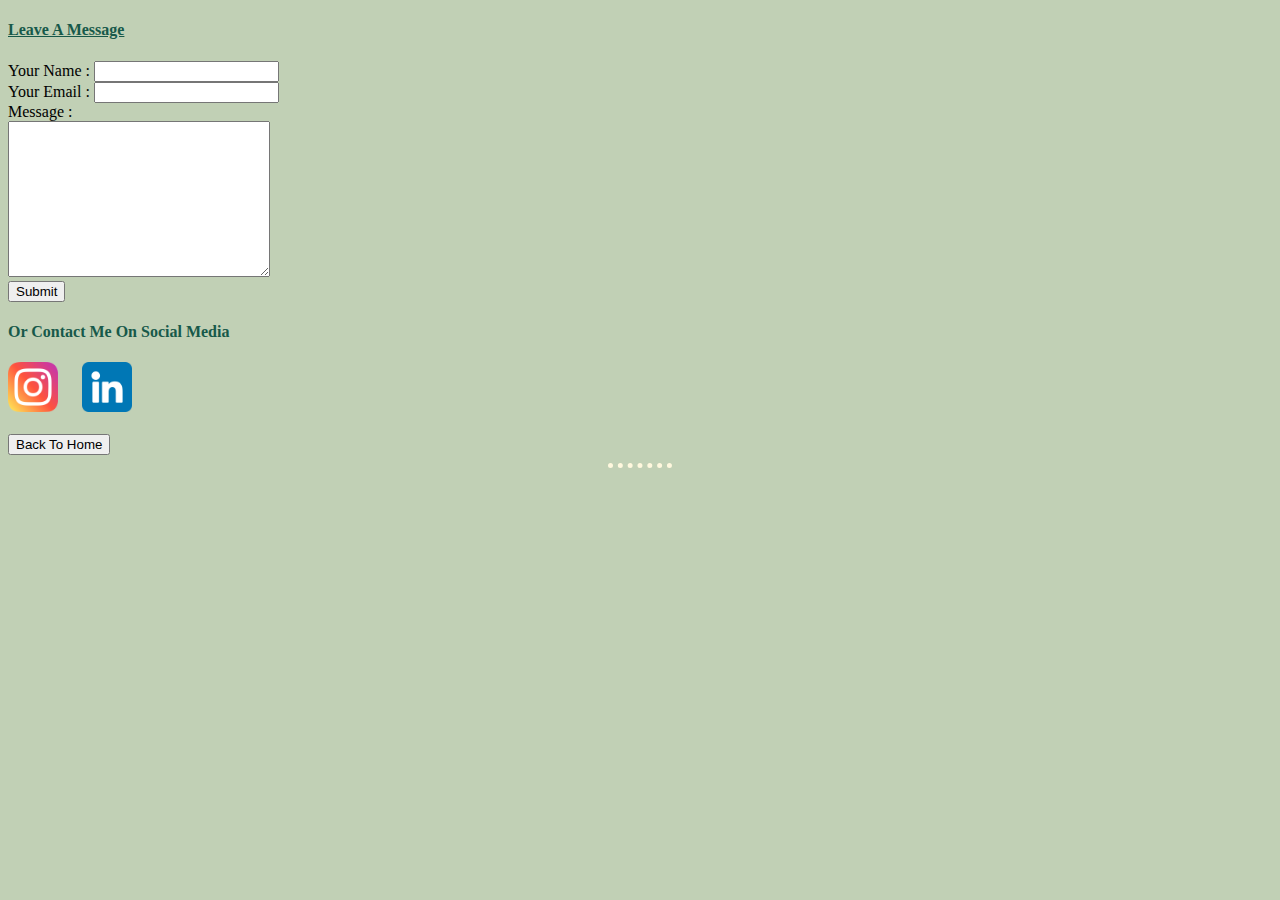
<file: contactDetails.html>
<!DOCTYPE html>
<html>
    <head>
        <meta charset="utf-8" />
        <title>Contact Details</title>
	<link rel="stylesheet" href="CSS/style.css">
    </head>
    <body>
        <h4><u>Leave A Message</u></h4>

        <form method="post" action="mailto:aniket1637.be21@chitkara.edu.in" enctype="text/plain">
            <label>Your Name : </label>
            <input type="text" name="Name : " value=""><br>
            <label>Your Email : </label>
            <input type="email" name="Email : " value=""><br>
            <label>Message : </label><br>
            <textarea name="Message" rows="10" cols="30"></textarea><br>
            <input type="submit">
        </form>

        <h4>Or Contact Me On Social Media</h4>

        <a href="https://instagram.com/_._aniket_520?igshid=ZDc4ODBmNjlmNQ==" target="_blank"><img src="instagram.png" alt="Instagram" height="50"></a>
        <a href="https://www.linkedin.com/in/aniket-verma-8ab2211b1/" target="_blank"><img src = "linkedin.png" alt="Linked In" height="50"></a><br>
        <br>
        <a href="index.html"><input type = "button" name="" value = "Back To Home"></a>
        <hr>
    </body>
</html>
</file>
<file: CSS/style.css>
body{
    background-color: #C1D0B5;
}

hr {
    border-style: dotted none none;
    width: 5%;
    border-width: 5px;
    border-color: #FFF8DE;
}

h3,h2,h4 {
    color: #17594A;
}

img {
    margin-right: 20px;
}
</file>
